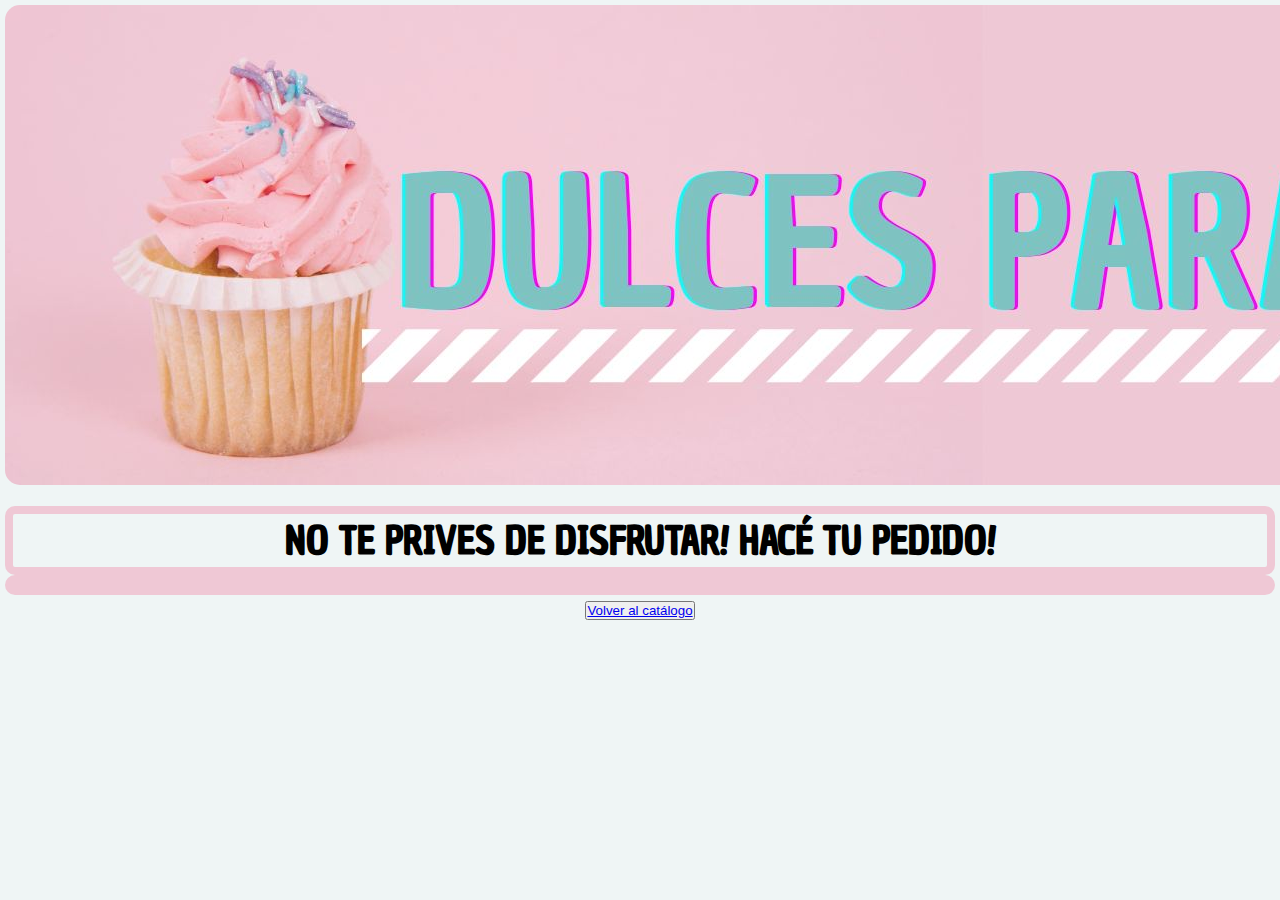
<file: dulce.html>
<!DOCTYPE html>
<html lang="en">
  <head>
    <meta charset="UTF-8" />
    <meta name="viewport" content="width=device-width, initial-scale=1.0" />
    <title>Detalles</title>
    <link href="https://cdn.jsdelivr.net/npm/bootstrap@5.3.0/dist/css/bootstrap.min.css" rel="stylesheet" integrity="sha384-9ndCyUaIbzAi2FUVXJi0CjmCapSmO7SnpJef0486qhLnuZ2cdeRhO02iuK6FUUVM" crossorigin="anonymous">
    <link href="style.css" rel="stylesheet">
  </head>
  <body>
    <header>
      <img  src="Imagenes/PortadaDulces.jpg" class="img-fluid" alt="Portada Dulces para todes">
</header>
  <h1>NO TE PRIVES DE DISFRUTAR! HACÉ TU PEDIDO!</h1>
      <div  id="detalle-dulce">
       </div>

       <button type="button" class="btn btn-outline-dark"> <a href="index.html">Volver al catálogo</a></button>
 <script src="dulce.js"></script>
  </body>
</html>
</file>
<file: style.css>
@import url('https://fonts.googleapis.com/css2?family=Chau+Philomene+One:ital@1&display=swap');

*{
    box-sizing: border-box;
    margin: 0;
    padding: 0;
    }
    


    body{
        font-family: 'Chau Philomene One', sans-serif;
        font-size: 1.2rem;
        font-family: 'Chau Philomene One', sans-serif;
        background-color: #EFF5F5;
        text-align: center;
        margin: 5px;
    }


 h1{
        margin-top: 15px;
        border-style: solid;
                border-width: 8px;
                border-color:#efc8d5;
                border-radius: 10px;
    }
    h2{
        border-color:#efc8d5;
        margin-top: 15px;
        border-style: dashed;
                border-width: 1px;
                border-radius: 1px;
    }
    p{
        font-size: 16px;
    }
   
    img{
    
        border-radius: 15px;

    }
        #detalle-dulce{
              width: 100%;
                height: auto;
                align-items: center;
                justify-content: center;
                display: grid;
                border-style: solid;
                border-width: 10px;
                border-color:#efc8d5;
                border-radius: 10px;
              
            }
    #grid-dulces{
        width: 100%;
        height: auto;
        align-items: center;
        justify-content: center;
        display: grid;
        grid-template-columns: repeat(auto-fill, minmax(350px, 10fr));
        gap: 20px;
        }

          .grid-item {           
            background-color: #fff;
            padding: 20px;
            border-radius: 5px;
            box-shadow: 0 0 5px rgba(0, 0, 0, 0.2);
            cursor: pointer;
            &:hover {
              background-color: rgb(231, 192, 219);
              color: #fff;
            }
          }
          
    .footer{
            grid-area: footer;
            box-sizing: border-box;
            margin-top: 15px;
        }
</file>
